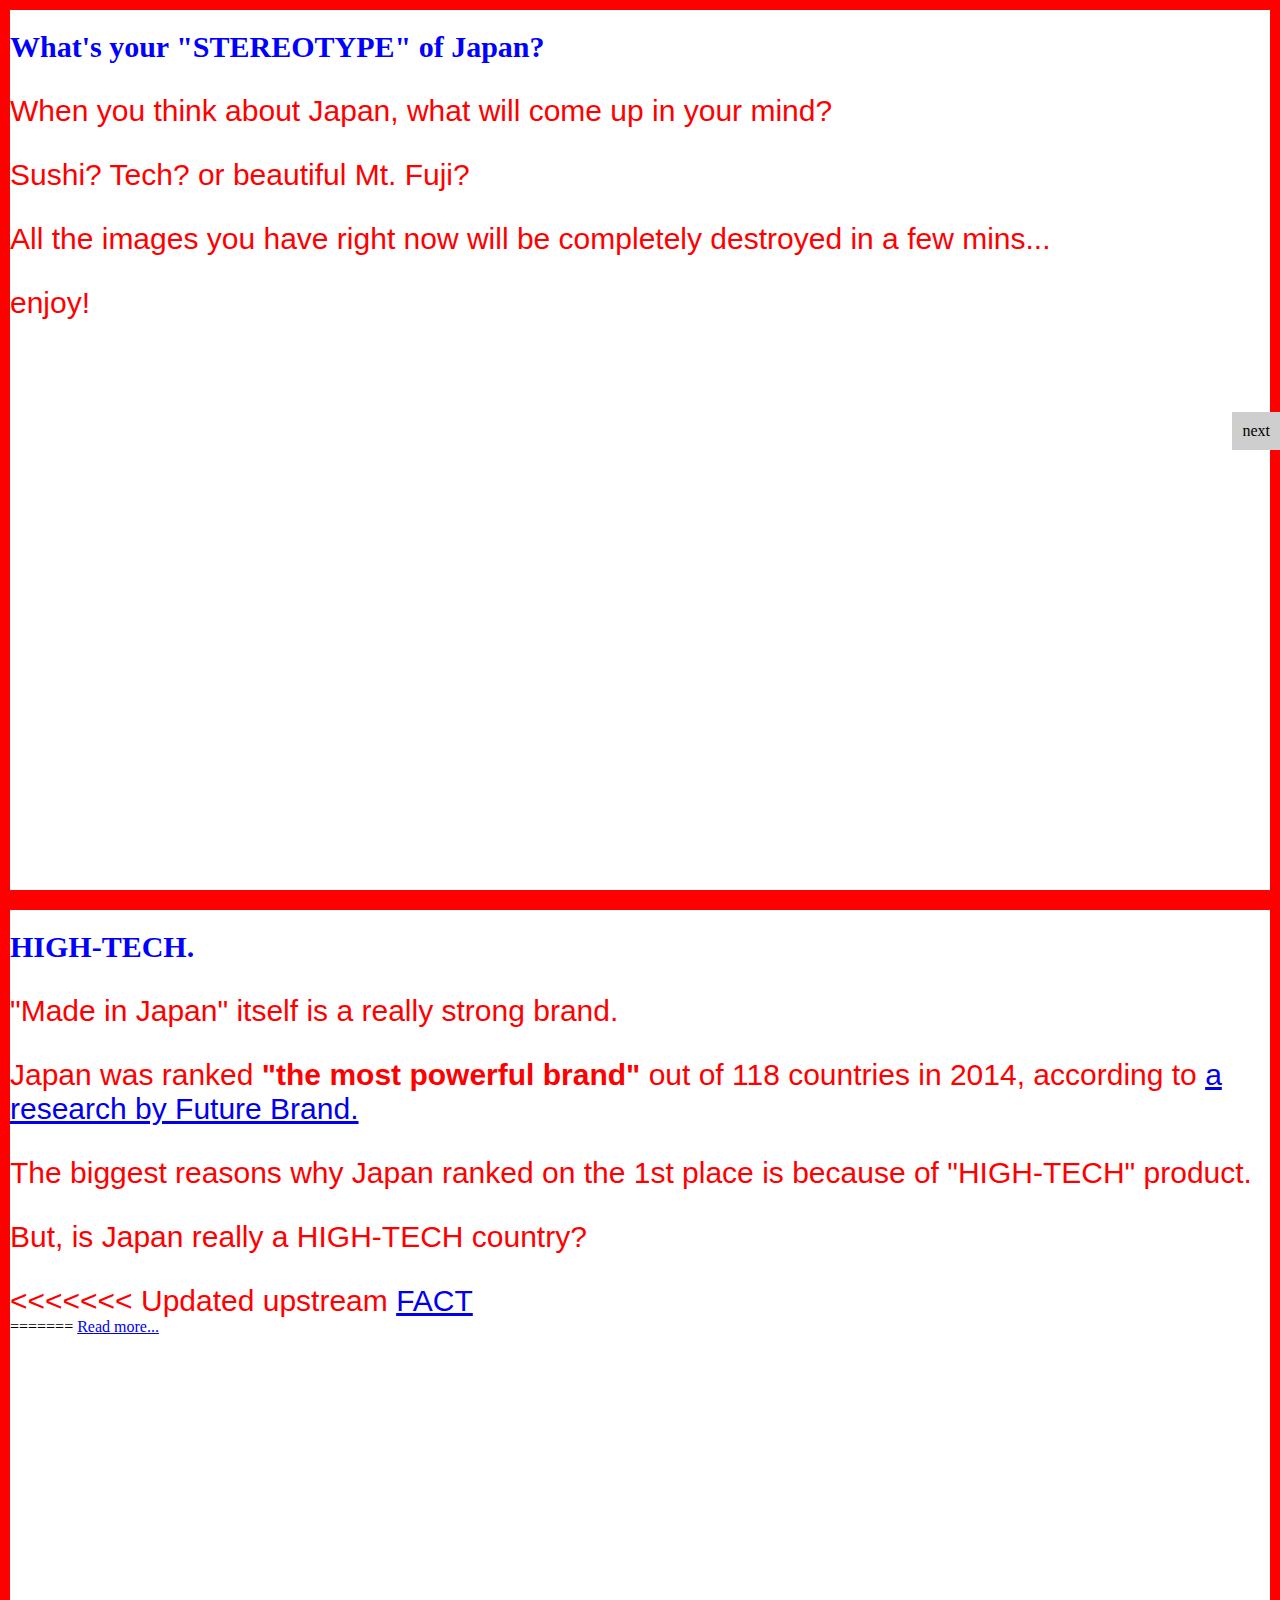
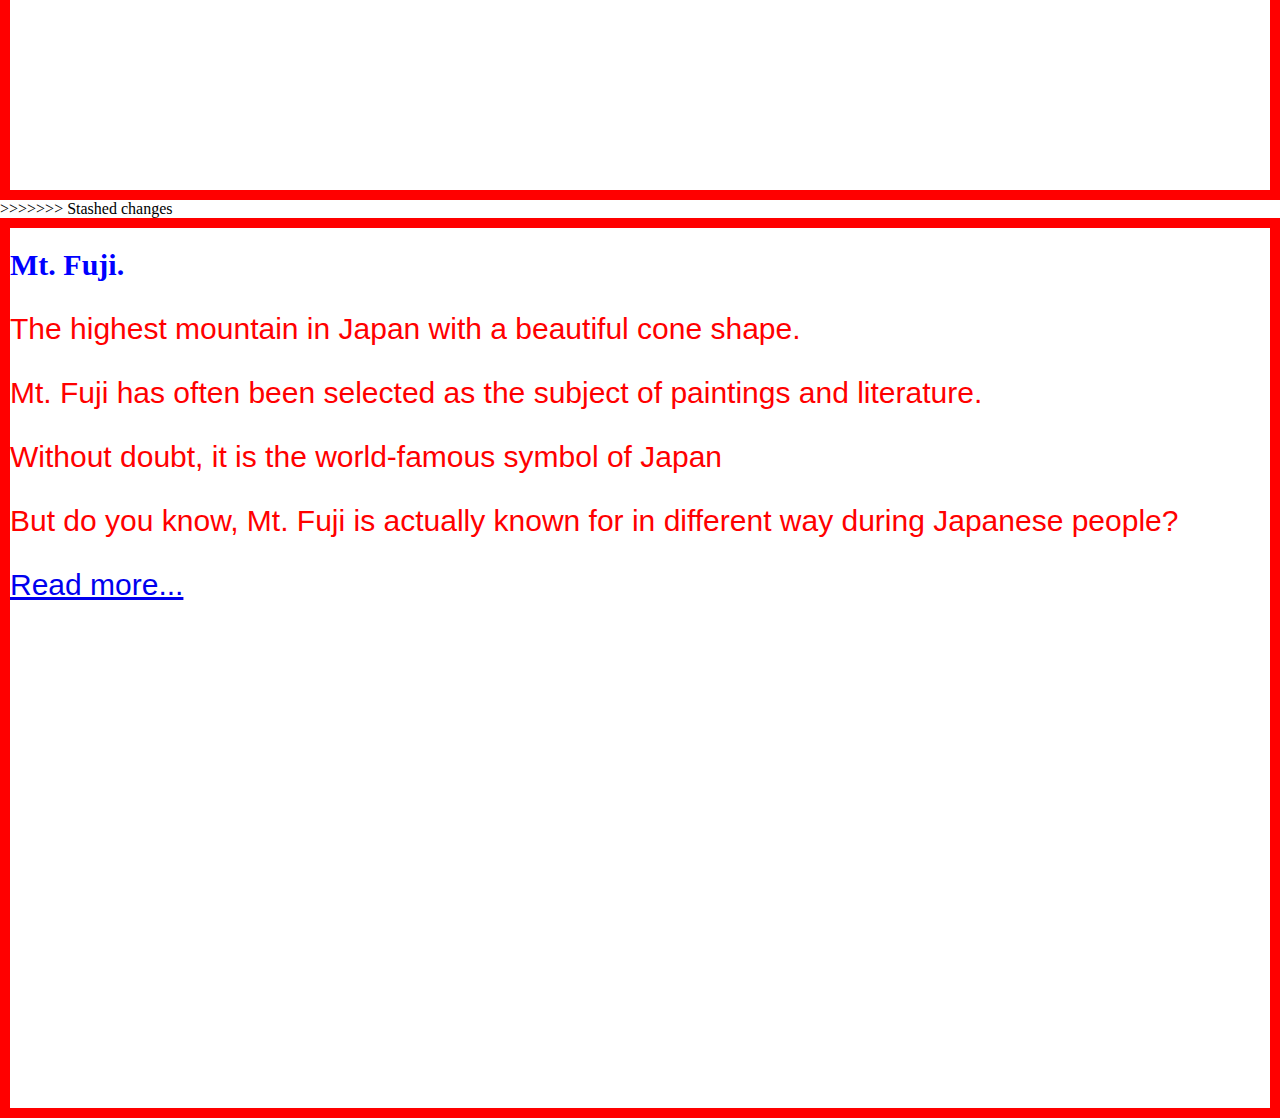
<file: 1st_layer/index.html>
<!DOCTYPE html>
<html>
	<head>
		<link type="text/css" rel="stylesheet" href="stylesheet.css">
		<script src="jquery-2.1.4.min.js"></script>
		<script src="http://ajax.googleapis.com/ajax/libs/jquery/1.11.1/jquery.min.js"></script>
		<script src="main.js"></script>
 		<title>Indivisual Task</title>
	</head>

	<body>
			<div class="scrollbox">
			<div class="button next"><!--put ARROW image later-->next</div>
			<div class="button back hidden"><!--put ARROW image later-->back</div>


				<div class="container">
					<div class="home"><!--page for story0-->
						<h1>What's your "STEREOTYPE" of Japan?</h1>
							<div class="introduction">
								<p>When you think about Japan, what will come up in your mind?</p>
								<p>Sushi? Tech? or beautiful Mt. Fuji?</p>
								<p>All the images you have right now will be completely destroyed in a few mins...</p>
								<p>enjoy!</p>
							</div>
					</div>


					<div class="home"><!--page for story1-->
						<h1>SUSHI.</h1>
						<div class="introduction">
								<p>Sushi definitely is one of the most famous and popular Japanese food in the world.</p>
								<p>But, do you know Japanese people don't actually eat Sushi that often...?!</p>
								<div class="factButton">
<<<<<<< Updated upstream
									<a href="file:///Users/takahashiyuka/Documents/HI_Web_Project/yuka0914/2nd_layer/1_SUSHI/index.html">FACT<!--put button later--></a>
								</div>
=======
								<a href="file:///Users/takahashiyuka/Documents/HI_Web_Project/yuka0914/2nd_layer/1_SUSHI/index.html">Read more...<!--put button later--></a>
								</div>
						</div>							
>>>>>>> Stashed changes
					</div>
				</div>

					<div class="home"><!--page for story2-->
						<h1>HIGH-TECH.</h1>
						<div class="introduction">
								<p>"Made in Japan" itself is a really strong brand.</p>
								<p>Japan was ranked <strong>"the most powerful brand"</strong> out of 118 countries in 2014, according to <a href="http://www.futurebrand.com/cbi/2014">a research by Future Brand.</a> </p>
								<p>The biggest reasons why Japan ranked on the 1st place is because of "HIGH-TECH" product.</p>
								<p>But, is Japan really a HIGH-TECH country?</p>
<<<<<<< Updated upstream
								<a href="file:///Users/takahashiyuka/Documents/HI_Web_Project/yuka0914/2nd_layer/2_HIGHTECH/index.html">FACT</a>
							</div>
=======
								<a href="file:///Users/takahashiyuka/Documents/HI_Web_Project/yuka0914/2nd_layer/2_HIGHTECH/index.html">Read more...</a>
						</div>
>>>>>>> Stashed changes
					</div>

					<div class="home"><!--page for story3-->
						<h1>Mt. Fuji.</h1>
						<div class="introduction">
								<p>The highest mountain in Japan with a beautiful cone shape. </p>
								<p>Mt. Fuji has often been selected as the subject of paintings and literature.</p>
								<p>Without doubt, it is the world-famous symbol of Japan</p>
								<p>But do you know, Mt. Fuji is actually known for in different way during Japanese people?</p>
								<a href="file:///Users/takahashiyuka/Documents/HI_Web_Project/yuka0914/2nd_layer/3_CULTURE/index.html">Read more...</a>
						</div>
					</div>
				</div>
			</div> <!-- container -->
			</div> <!-- scrollbox -->


	</body>
</html>
</file>
<file: 1st_layer/stylesheet.css>
* {
	box-sizing: border-box;/*勝手にパソコンが計算して余白を入れてしますので、それを防ぐためにこのコードを入れる*/
}

body {
    margin: 0px;
}

/*For scroll effect*/
.container{
	height: 100vh;
	width: 400vw;/*this code has to be chaneged when I put new page*/
	transition: margin-left 0.3s ease-out;
}


.scrollbox {
	height: 100vh;
	width: 100vw;
	overflow: hidden;
}

.button {
	position: fixed;
	right: 0;
	bottom: 50vh;
	width: auto;
	opacity: 1;
	pointer-events: all;
	transition: all 0.3s ease;
	transform: none;
	background: #cecece;
	padding: 10px;
}

.button.back {
	left: 0;
	right: auto;
}

.hidden {
	opacity: 0;
	pointer-events: none;
	transform: translateY(20px);
}


/*For HOME styling*/
h1 {
	color: blue;
	font-size: 30px;
	font-family: Impact;
}

.home {
	background-color: white;
	height: 100vh;/*"vh" はスクリーンの縦サイズのパーセンテージを意味する*/
	width: 100vw;/*"vw" はスクリーンの横サイズのパーセンテージを意味する*/
	border: 10px red solid;
	float: left;
}

.introduction {
	font-size: 30px;
	font-family: Arial;
	color: red;
}
</file>
